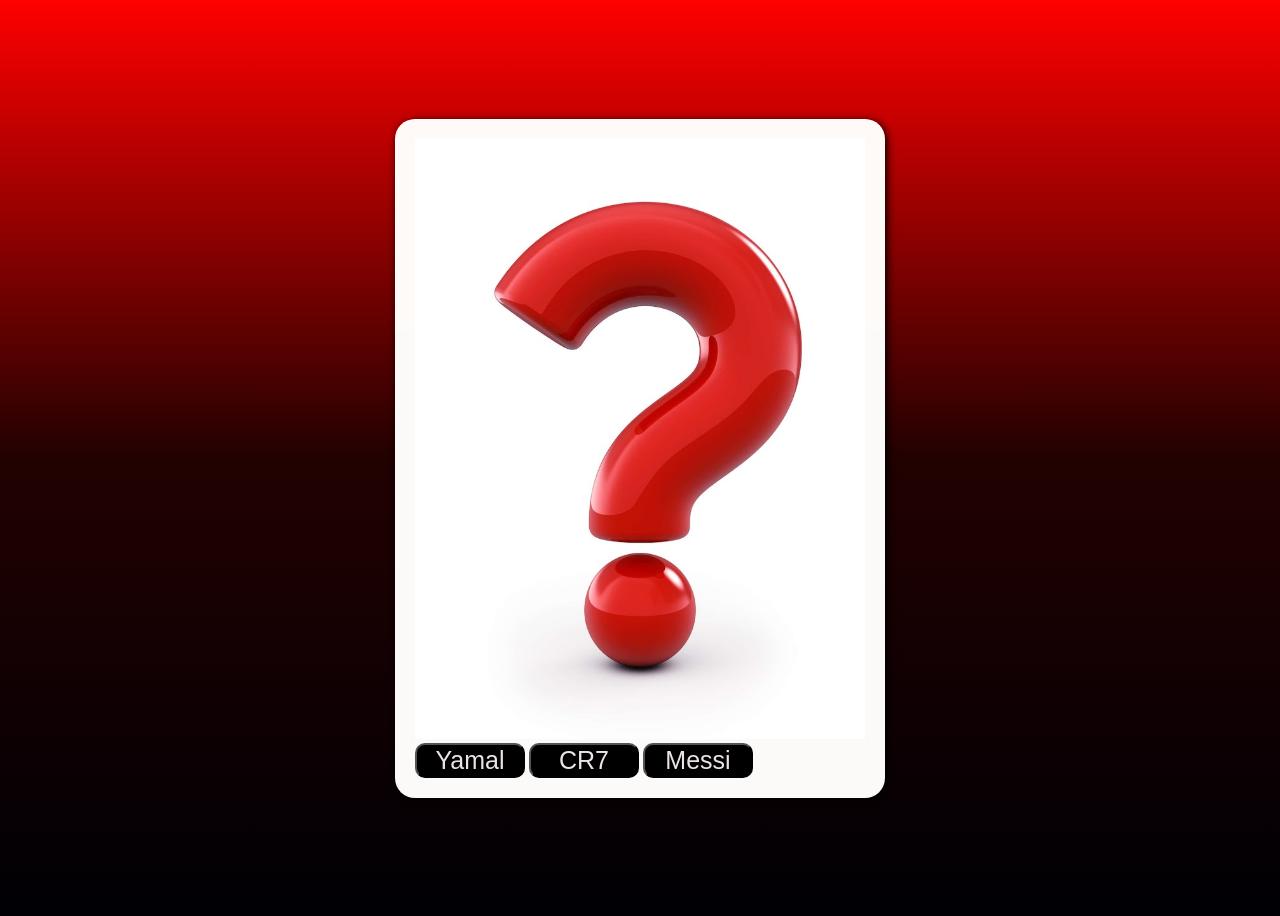
<file: java/index.html>
<!DOCTYPE html>
<html lang="pt">
<head>
    <meta charset="UTF-8">
    <meta name="viewport" content="width=device-width, initial-scale=1.0">
    <title>escolha um Personagem</title>
    <link rel="stylesheet" href="css/style.css">
</head>
<body>
    <div class="central">
        
        <img src="img/interrogação.jpg" id="alvo">
        <div class="botoes">

            <button id="bt1">Yamal</button>
            <button id="bt2">CR7</button>
            <button id="bt3">Messi</button>
        </div>
    </div>

<script src="js/personagem.js"></script>
</body>
</html>
</file>
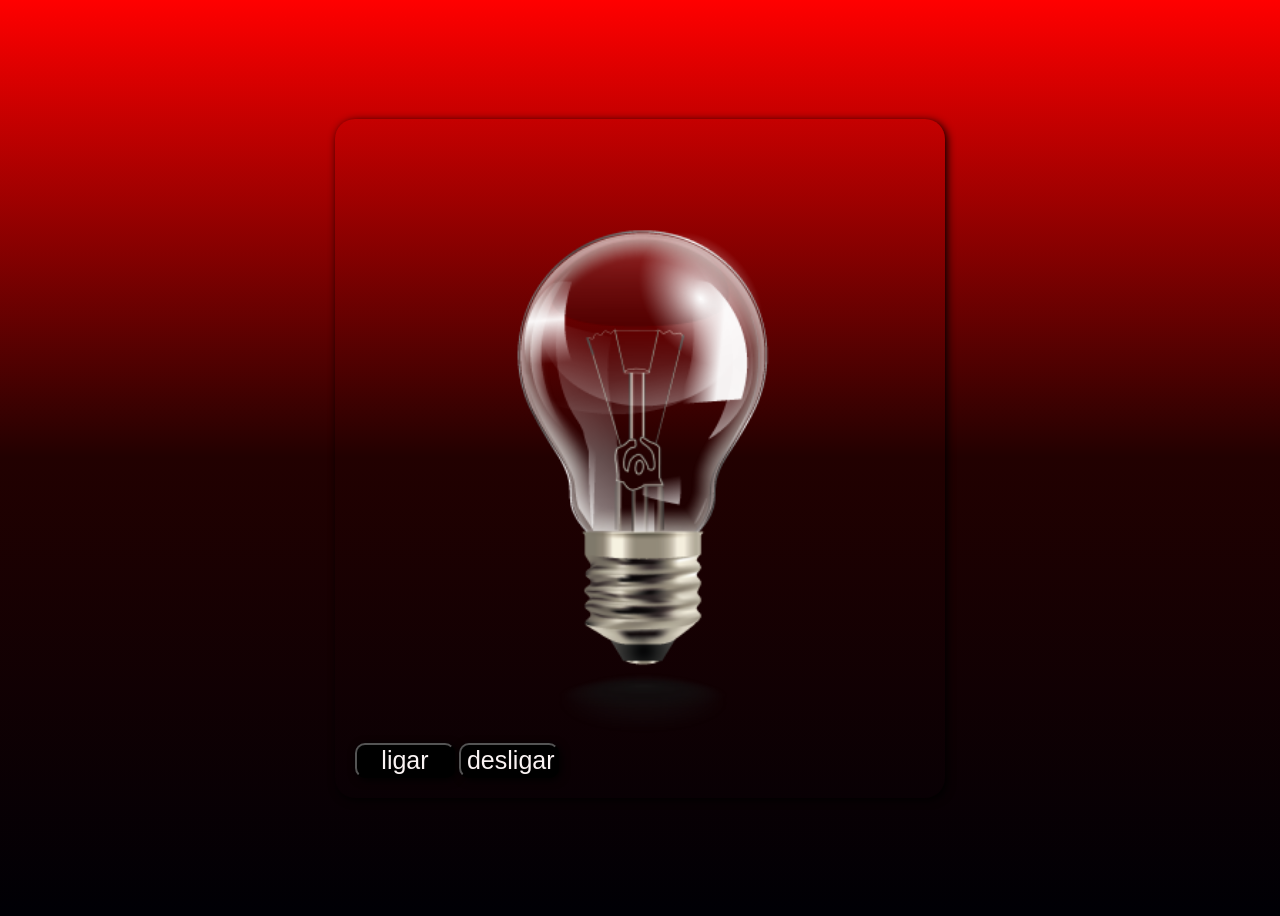
<file: Lampada/index.html>
<!DOCTYPE html>
<html lang="pt">
<head>
    <meta charset="UTF-8">
    <meta name="viewport" content="width=device-width, initial-scale=1.0">
    <title>escolha um Personagem</title>
    <link rel="stylesheet" href="css/style.css">
</head>
<body>
    <div class="central">

        <img src="imagem/apagada.png" id="lampada">
        <div>
            <button id="btligar">ligar</button>
            <button id="btapagar">desligar</button>
        </div>

    </div>

<script src="js/script.js"></script>
</body>
</html>
</file>
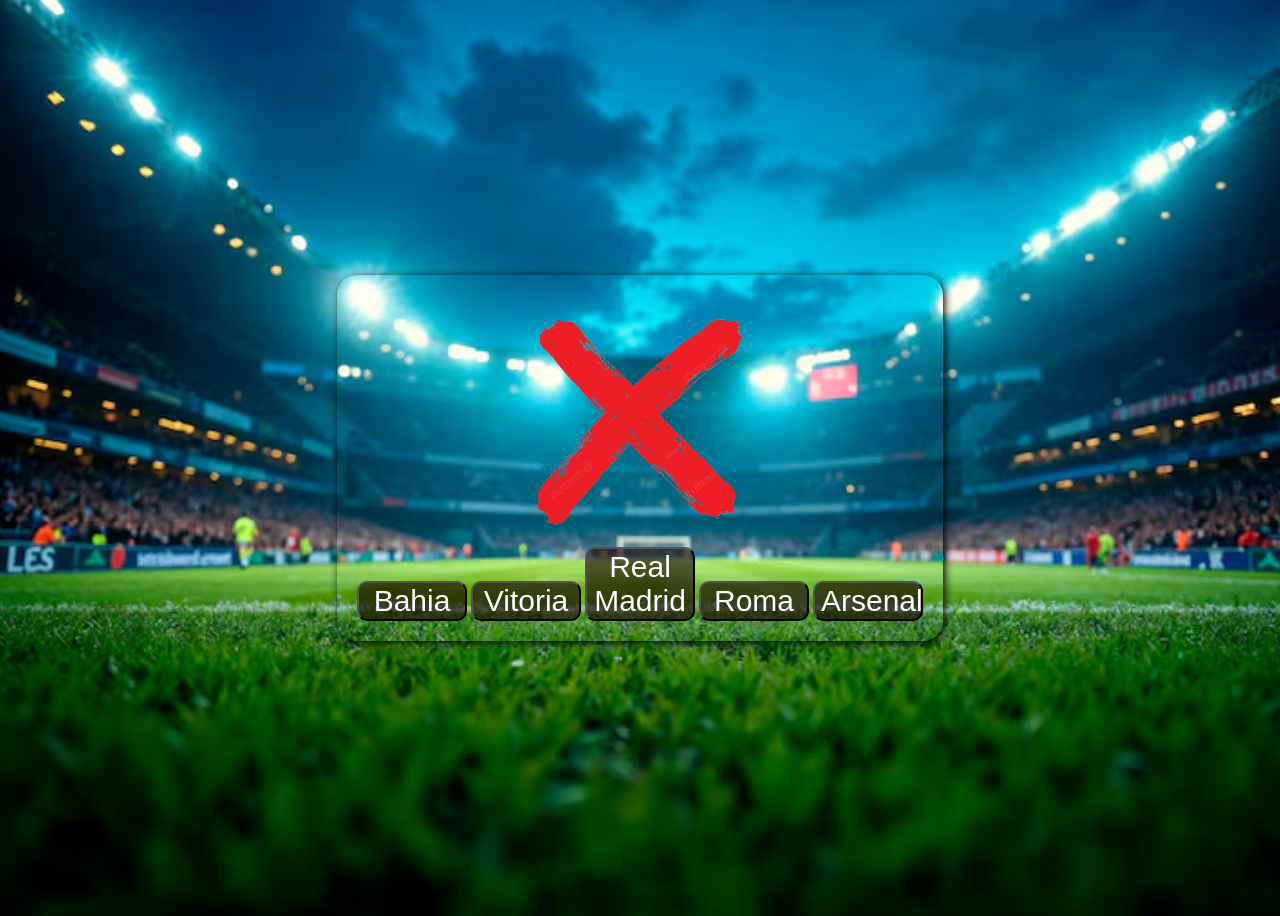
<file: times/index.html>
<!DOCTYPE html>
<html lang="pt">
<head>
    <meta charset="UTF-8">
    <meta name="viewport" content="width=device-width, initial-scale=1.0">
    <title>Times</title>
    <link rel="stylesheet" href="css/style.css">
</head>
<body>
    <div class="central">

        <img src="imagens/X-removebg-preview.png" id="times">
        <div class="botoes">

            <button id="btbahia">Bahia</button>
            <button id="btvitoria">Vitoria</button>
            <button id="btrealmadrid">Real Madrid</button>
            <button id="btroma">Roma</button>
            <button id="btarsenal">Arsenal</button>
        </div>
    </div>

<script src="js/times.js"></script>
</body>
</html>
</file>
<file: java/css/style.css>
body{
    height: 100vh;
    background: linear-gradient(red, rgb(34, 1, 1),rgb(0, 0, 5));
    display: flex;
    justify-content: center;
    align-items: center;
}

img{
    height: 600px;
}

.central{
    background: rgba(255, 254, 252, 0.986);
    width: fit-content;
    box-shadow: 2px 2px 8px black;
    border-radius: 20px;
    padding: 20px;
}

button{
    font-size: 25px;
    width: 110px;
    background: rgb(0, 0, 0);
    color: rgb(235, 228, 228);
    cursor: pointer;
    border-radius: 10px;

}
</file>
<file: Lampada/css/style.css>
body{
    height: 100vh;
    background: linear-gradient(red, rgb(34, 1, 1),rgb(0, 0, 5));
    display: flex;
    justify-content: center;
    align-items: center;
}

img{
    height: 600px;
}

.central{
    background: (0, 0, 0, 0.986);
    width: fit-content;
    box-shadow: 2px 2px 8px black;
    border-radius: 20px;
    padding: 20px;
}

.central button{
    font-size: 25px;
    width: 100px;
    background: rgb(0, 0, 0);
    color: rgb(250, 243, 243);
    cursor: pointer;
    box-shadow: 2px 2px 8px black;
    border-radius: 10px;
    background-attachment: fixed;
}
</file>
<file: times/css/style.css>
body{
    height: 100vh;
    background: linear-gradient(rgb(0, 0, 0), rgb(34, 1, 1),rgb(0, 0, 5));
    display: flex;
    justify-content: center;
    align-items: center;
}

h1 {
    text-align: center;
    margin: 20px 0;
    color: rgb(0, 0, 0);
}

.central img {
    width: 100%;
    max-width: 300px;
    height: auto;
    display: block;
    margin: 0 auto;
    object-fit: contain;
}

body {
    min-height: 100vh;
    display: flex;
    justify-content: center;
    align-items: center;
    background-image: url("../imagens/vista-noturna-de-um-estadio.avif");
    background-size: cover;
    background-position: center;
    background-repeat: no-repeat;
}

img{
    height: 600px;
}

.central{
    background: linear-gradient(rgba(243, 3, 3, 0), rgba(31, 16, 16, 0),rgba(0, 0, 5, 0));
    width: fit-content;
    box-shadow: 2px 2px 8px rgb(0, 0, 0);
    border-radius: 20px;
    padding: 20px;
}

button{
    font-size: 30px;
    width: 110px;
    background: rgba(20, 0, 0, 0.623);
    color: rgb(255, 255, 255);
    cursor: pointer;
    border-radius: 10px;

}

.botoes button:hover {
background: rgb(0, 0, 0);
color: rgb(248, 244, 244);
border-color: aliceblue;
transform: translateY(-5px);
box-shadow:  0 6px 15px rgb(0, 0, 0);
}
</file>
